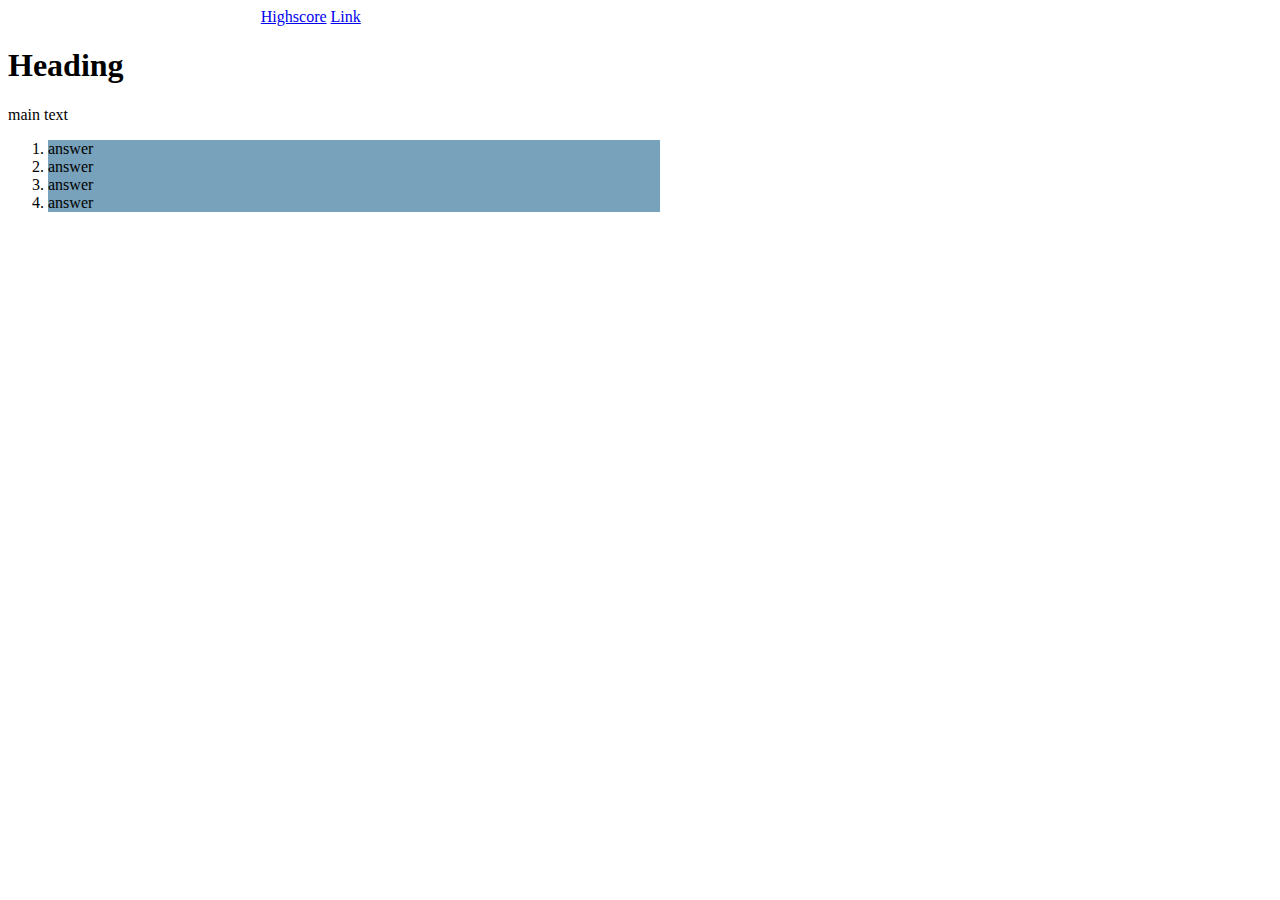
<file: index.html>
<!DOCTYPE html>
<html lang="en">
<head>
    <meta charset="UTF-8">
    <title>oi</title>
    <link rel="stylesheet" href="https://cdn.jsdelivr.net/npm/bootstrap@4.5.3/dist/css/bootstrap.min.css" integrity="sha384-TX8t27EcRE3e/ihU7zmQxVncDAy5uIKz4rEkgIXeMed4M0jlfIDPvg6uqKI2xXr2" crossorigin="anonymous">
    <link rel="stylesheet" href="assets/style.css">
</head>
<body>

<!-- begin top nav area-->
<nav class="nav">
    <a class="nav-link active" href="highscore.html">Highscore</a>
    <span class="mr-auto"></span>
    <!-- Timer here :) -->
    <a class="nav-link" href="#">Link</a>
</nav>

<div class="container">

    <!-- begin area -->
    <main>
        <div class="row">

            <div class="col-2">
            </div>

            <div class="col-8">

                <div class="row">
                    <div class="col-12">
                        <h1>Heading</h1>
                    </div>
                </div>

                <!-- main text / question section -->
                <section>
                    <div class="row">
                        <div class="col-12" id="main-text">
                            <p>main text</p>
                        </div>
                    </div>
                </section>

                <!-- answers section -->
                <section>
                    <div class="row">
                        <div class="col-12">
                            <ol id="answer-list">
                                <li>answer</li>
                                <li>answer</li>
                                <li>answer</li>
                                <li>answer</li>
                            </ol>
                        </div>
                    </div>
                </section>
            </div>

            <div class="col-2">
            </div>

        </div>


    </main>
</div>

<!--Load scripts requirede for bootstrap-->
<script src="https://code.jquery.com/jquery-3.5.1.slim.min.js" integrity="sha384-DfXdz2htPH0lsSSs5nCTpuj/zy4C+OGpamoFVy38MVBnE+IbbVYUew+OrCXaRkfj" crossorigin="anonymous"></script>
<script src="https://cdn.jsdelivr.net/npm/popper.js@1.16.1/dist/umd/popper.min.js" integrity="sha384-9/reFTGAW83EW2RDu2S0VKaIzap3H66lZH81PoYlFhbGU+6BZp6G7niu735Sk7lN" crossorigin="anonymous"></script>
<script src="https://cdn.jsdelivr.net/npm/bootstrap@4.5.3/dist/js/bootstrap.min.js" integrity="sha384-w1Q4orYjBQndcko6MimVbzY0tgp4pWB4lZ7lr30WKz0vr/aWKhXdBNmNb5D92v7s" crossorigin="anonymous"></script>

<!--Load my script(s) bebbee!-->
<script src="assets/questions.js"></script>
<script src="assets/script.js"></script>

</body>
</html>
</file>
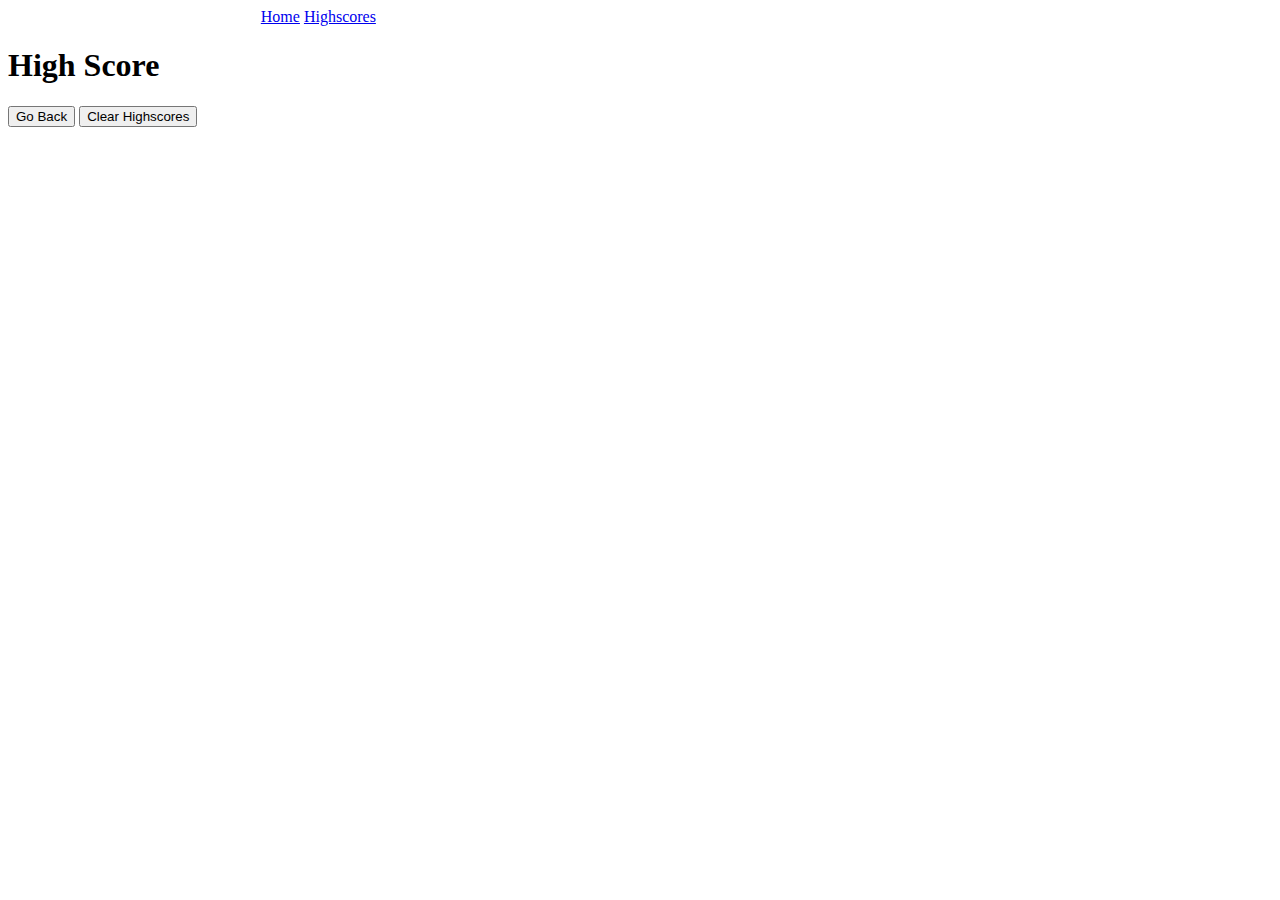
<file: highscore.html>
<!DOCTYPE html>
<html lang="en">
<head>
    <meta charset="UTF-8">
    <title>Coding Quiz Challenge - Highscore</title>
    <link rel="stylesheet" href="https://cdn.jsdelivr.net/npm/bootstrap@4.5.3/dist/css/bootstrap.min.css" integrity="sha384-TX8t27EcRE3e/ihU7zmQxVncDAy5uIKz4rEkgIXeMed4M0jlfIDPvg6uqKI2xXr2" crossorigin="anonymous">
    <link rel="stylesheet" href="assets/style.css">
</head>
<body>

<!-- begin top nav area-->
<nav class="nav">
    <a class="nav-link" href="index.html">Home</a>
    <a class="nav-link active" href="highscore.html">Highscores</a>
</nav>

<div class="container">

    <!-- begin area -->
    <main>
        <div class="row">

            <div class="col-2">
            </div>

            <div class="col-8">

                <div class="row">
                    <div class="col-12">
                        <h1>High Score</h1>
                    </div>
                </div>


                <!-- scores section -->
                <section id="score-list">
                    <div class="row">
                        <div class="text-center col-12">
                        </div>
                    </div>

                </section>

                <!-- answers section -->
                <section id="button-list">
                    <div class="row">
                        <div class="text-center col-12">
                            <button type="button" class="btn btn-primary btn-lg" id="btn-back">Go Back</button>
                            <button type="button" class="btn btn-primary btn-lg" id="btn-clear-highscore">Clear Highscores</button>
                        </div>
                    </div>

                </section>
            </div>

            <div class="col-2">
            </div>

        </div>


    </main>
</div>

<!--Load scripts requirede for bootstrap-->
<script src="https://code.jquery.com/jquery-3.5.1.slim.min.js" integrity="sha384-DfXdz2htPH0lsSSs5nCTpuj/zy4C+OGpamoFVy38MVBnE+IbbVYUew+OrCXaRkfj" crossorigin="anonymous"></script>
<script src="https://cdn.jsdelivr.net/npm/popper.js@1.16.1/dist/umd/popper.min.js" integrity="sha384-9/reFTGAW83EW2RDu2S0VKaIzap3H66lZH81PoYlFhbGU+6BZp6G7niu735Sk7lN" crossorigin="anonymous"></script>
<script src="https://cdn.jsdelivr.net/npm/bootstrap@4.5.3/dist/js/bootstrap.min.js" integrity="sha384-w1Q4orYjBQndcko6MimVbzY0tgp4pWB4lZ7lr30WKz0vr/aWKhXdBNmNb5D92v7s" crossorigin="anonymous"></script>

<!--Load my script(s) bebbee!-->
<script src="assets/questions.js"></script>
<script src="assets/script.js"></script>

</body>
</html>
</file>
<file: assets/style.css>
/*Semantic styles*/
nav {
    width: 60%;
    margin-left: auto;
    margin-right: auto;
}

/*main styles*/
.container {
    width: 100%;
}

/*additional styles*/
#answer-list li {
    background-color: #78A1BB;
    width: 50%;
}

#answer-list li:hover {
    background-color: #A491D3;
}
</file>
